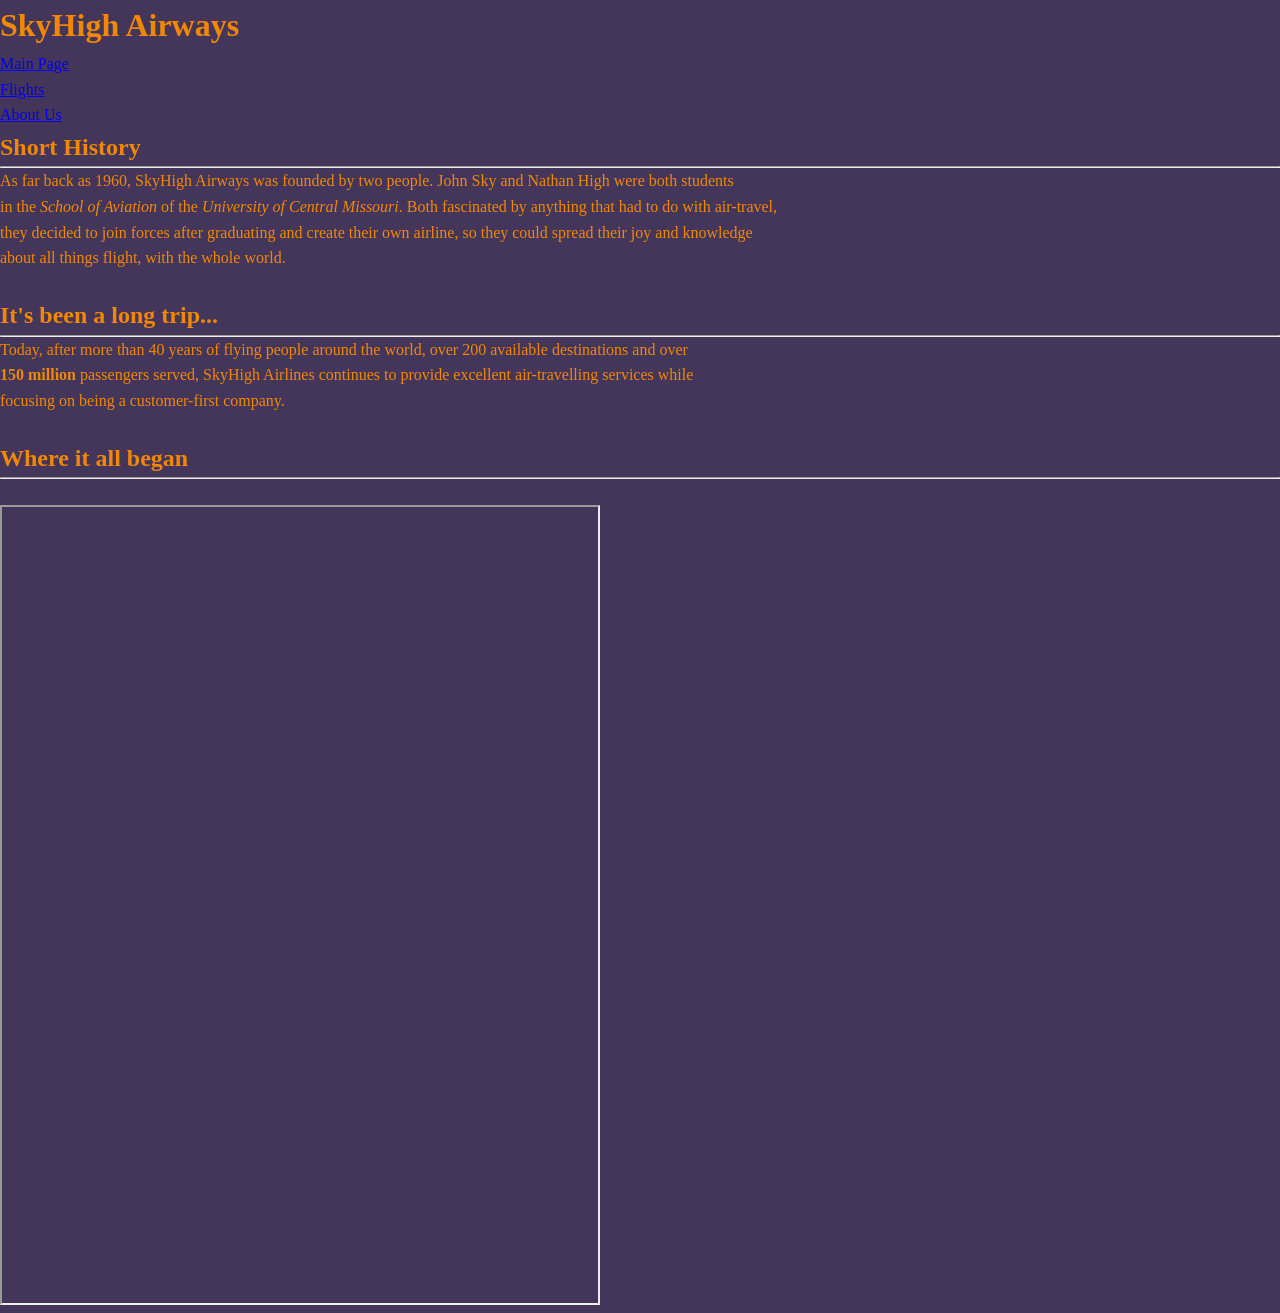
<file: about.html>
<!DOCTYPE html>
<html>

<head>
    <meta charset="utf-8">
    <link rel = "icon" type="png" href = " ./images/plane.png">
    <link rel="stylesheet" type ="text/css" href="style.css">
    <title>SkyHigh Airways: About Us</title>



</head>
<body>
    <div>
    <h1> SkyHigh Airways</h1>
    <ul id="nav_bar">
        <li class="nav_button"><a href="./index.html">Main Page</a></li>
        <li class="nav_button"><a href= "./flights.html">Flights</a></li>
        <li class="nav_button"><a href="./about.html">About Us</a></li>
    </ul>
    </div>

    <h2>Short History</h2>
    <hr>
    <p>As far back as 1960, SkyHigh Airways was founded by two people. John Sky and Nathan High were both students <br>in the <em>School of Aviation</em> of the <em>University of Central Missouri</em>.
        Both fascinated by anything that had to do with air-travel,<br> they decided to join forces after graduating and create their own airline, so they could spread their joy and knowledge <br>
        about all things flight, with the whole world.
    </p>
    <br>

    <h2>It's been a long trip...</h2>
    <hr>
    <p>Today, after more than 40 years of flying people around the world, over 200 available destinations and over <br><strong>150 million</strong> passengers served, SkyHigh Airlines continues to provide
        excellent air-travelling services while <br> focusing on being a customer-first company.
    </p>
    <br>
    <h2>Where it all began</h2>
    <hr>
    <br>
    <iframe src="https://www.ucmo.edu/harmon-college-of-business-and-professional-studies/school-of-aviation/" name="iframe" width="600" height="800" >

</body>
<footer>
    <h3>Contact us via <href="mailto:webmaster@skyhighairways.com"><strong><a href="mailto:webmaster@skyhighairways.com">e-mail.</a></strong></href></h3> 
</footer>


</html>
</file>
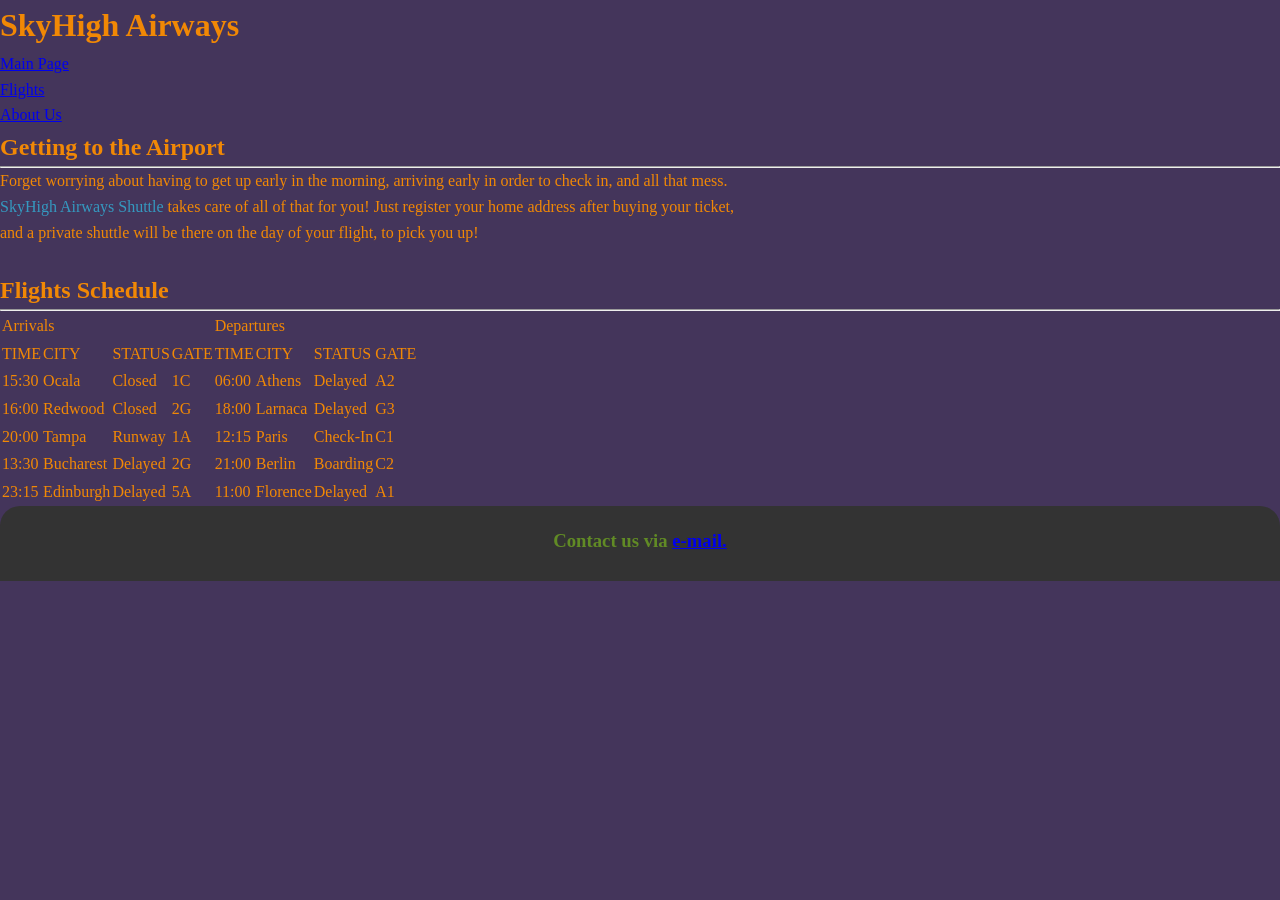
<file: flights.html>
<!DOCTYPE html>
<html>

<head>
    <meta charset="utf-8">
    <link rel = "icon" type="png" href = " ./images/plane.png">
    <link rel="stylesheet" type ="text/css" href="style.css">
    <title>SkyHigh Airways: Flights</title>

</head>
<body>
    <div>
    <h1> SkyHigh Airways</h1>
    <ul id="nav_bar">
        <li class="nav_button"><a href="./index.html">Main Page</a></li>
        <li class="nav_button"><a href= "./flights.html">Flights</a></li>
        <li class="nav_button"><a href="./about.html">About Us</a></li>
    </ul>
    </div>

    <h2>Getting to the Airport</h2>
    <hr>
    <p>Forget worrying about having to get up early in the morning, arriving early in order to check in, and all that mess.<br>
        <span style = "color:rgb(53, 153, 192)">SkyHigh Airways Shuttle</span> takes care of all of that for you! Just register your home address after buying your ticket,<br>
         and a private shuttle will be there on the day of your flight, to pick you up!
    </p>
    <br>
    <h2>Flights Schedule</h2>
    <hr>
    <div class="scroll">
    <table id="flights_table">
        <tr>
        <td colspan="4">Arrivals</td><td colspan="4">Departures</td>
        </tr>
        <tr><td>TIME</td><td>CITY</td><td>STATUS</td><td>GATE</td><td>TIME</td><td>CITY</td><td>STATUS</td><td>GATE</td>
        <tr><td>15:30</td><td>Ocala</td><td>Closed</td><td>1C</td><td>06:00</td><td>Athens</td><td>Delayed</td><td>A2</td>
        <tr><td>16:00</td><td>Redwood</td><td>Closed</td><td>2G</td><td>18:00</td><td>Larnaca</td><td>Delayed</td><td>G3</td>
        <tr><td>20:00</td><td>Tampa</td><td>Runway</td><td>1A</td><td>12:15</td><td>Paris</td><td>Check-In</td><td>C1</td>
        <tr><td>13:30</td><td>Bucharest</td><td>Delayed</td><td>2G</td><td>21:00</td><td>Berlin</td><td>Boarding</td><td>C2</td>
        <tr><td>23:15</td><td>Edinburgh</td><td>Delayed</td><td>5A</td><td>11:00</td><td>Florence</td><td>Delayed</td><td>A1</td>
    </table>
    </div>

</body>


<footer>
    <h3>Contact us via <href="mailto:webmaster@skyhighairways.com"><strong><a href="mailto:webmaster@skyhighairways.com">e-mail.</a></strong></href></h3> 
</footer>





</html>
</file>
<file: style.css>
@import url("https://fonts.googleapis.com/css2?family=Nunito:ital,wght@0,200..1000;1,200..1000&family=Open+Sans:ital,wght@0,300..800;1,300..800&display=swap");

:root {
  /* Global Scope Color Variables */
  --witch: #44355b;
  --spooky-purple: #6a45b9;
  --pumpkin: #f18805;
  --black: #333;
  --zombie: #7b9e89;
  --toxic: #618b25;
  --blood-red: #df3a1f;
  --brownish: #a8ba9a;
  --petrol: #212d40;
  --dracula-blue: #7678ed;
  --dracula-purple: #3d348b;
  --scare-cyan: #17a398;
  --ghastly-purple: #31263e;
}

.open-sans-leet {
  font-family: "Open Sans", sans-serif;
  font-optical-sizing: auto;
  font-weight: 400;
  font-style: normal;
  font-variation-settings: "wdth" 100;
}

.nunito-leet {
  font-family: "Nunito", sans-serif;
  font-optical-sizing: auto;
  font-weight: 400;
  font-style: normal;
}

/* General Styles */
* {
  margin: 0;
  padding: 0;
  box-sizing: border-box;
}

body {
  line-height: 1.6;
  color: var(--pumpkin);
  background: var(--witch);
}

/* main section sets main content padding/ margin */
main {
  padding: 0 15%;
}

/* Header */
header {
  background: var(--black);
  color: var(--zombie);
  padding: 1rem;
  border-bottom-left-radius: 20px;
  border-bottom-right-radius: 20px;
}

/* Typing Effect Styling */
#dynamic-text {
  white-space: nowrap; /* Prevents line breaks */
  overflow: hidden; /* Hides overflow text */
  display: inline-block;
  position: relative;
}

.cursor {
  border-right: 2px solid var(--pumpkin); /* Cursor color */
  animation: fadeCursor 1s ease-in-out infinite; /* Cursor fading */
}

#dynamic-text span {
  opacity: 1;
  transition: opacity 0.1s ease-in-out; /* Smoothly fade letters in */
}

@keyframes fadeCursor {
  0%,
  100% {
    opacity: 1; /* Cursor fully visible */
  }
  50% {
    opacity: 0; /* Cursor invisible */
  }
}

.navbar {
  display: flex;
  justify-content: center;
  align-items: center;
  /* padding: 1rem; */
}

nav ul {
  list-style: none;
  display: flex;
  justify-content: center;
}

nav ul li {
  margin: 0 15px;
  font-size: 1.1rem;
  :hover {
    color: var(--pumpkin);
  }
}

nav ul li a {
  color: var(--zombie);
  text-decoration: none;
  font-weight: bold;
  transition: color 0.4s; /* Hover color will change over 0.4seconds */
}

/* Hero Section */
#hero {
  color: var(--zombie);
  padding-top: 4rem;
  padding-bottom: 2rem;
  text-align: left;
}

#hero h1 {
  font-size: 3rem;
}

#hero p {
  font-size: 1.5rem;
  padding-bottom: 10px;
  color: var(--pumpkin);
}

#resume {
  color: var(--zombie);
  padding-top: 2rem;
  padding-bottom: 2rem;
  text-align: left;

  h2 {
    font-size: 2rem;
    padding-bottom: 0.5rem;
  }

  p {
    font-size: 1.2rem;
  }

  a {
    color: var(--pumpkin);
    text-decoration: none;
  }
}

/* About Section */
#about {
  padding-top: 2rem;
  padding-bottom: 2rem;
  text-align: left;
  color: var(--zombie);
}

#about h2 {
  font-size: 2rem;
  padding-bottom: 0.5rem;
}

#about p {
  font-size: 1.2rem;
}

/* Tech Stack Cards Section */
.stack-container {
  display: flex;
  flex-flow: row wrap;
  justify-content: start;
  align-items: inherit;
  column-gap: 2rem;
  row-gap: 1rem;
  padding-bottom: 20px;
}

.stack-item {
  background-color: var(--ghastly-purple);
  color: var(--pumpkin);
  border-radius: 12px;
  width: 20%;

  /* Styling tech logo/ name headers */
  .stack-item-header {
    display: flex;
    flex-flow: row;
    justify-content: space-between;
    align-items: center;
    font-size: 1.2rem;
    padding-top: 0.5rem;
    padding-left: 1rem;
    padding-right: 1rem;

    a {
      text-decoration: none;
    }

    i {
      font-size: 3rem;
    }
  }

  .language-tag {
    font-size: 1rem;
    align-self: baseline;
    padding-left: 2px;
    padding-right: 2px;
    background-color: var(--blood-red);
    border-radius: 6px;
  }

  .stack-description {
    font-size: 1rem;
    padding-top: 0.5rem;
    padding-bottom: 0.5rem;
    padding-left: 1rem;
    padding-right: 1rem;
  }
}

/* Stack Item Colors */
.devicon-angularjs-plain {
  color: var(--blood-red);
}

.devicon-java-plain {
  color: var(--zombie);
}

.devicon-typescript-plain {
  color: var(--dracula-purple);
}

.devicon-spring-original {
  color: var(--zombie);
}

.devicon-git-plain {
  color: var(--pumpkin);
}

.devicon-postgresql-plain {
  color: var(--dracula-blue);
}

.devicon-docker-plain {
  color: var(--scare-cyan);
}

.devicon-rxjs-plain {
  color: var(--spooky-purple);
}

/* Projects Section */
#projects {
  background-color: var(--witch);
}

.project {
  background: #fff;
  margin: 20px 0;
  padding: 20px;
  border-radius: 8px;
  box-shadow: 0 2px 8px rgba(0, 0, 0, 0.1);
}

.project h3 {
  margin-bottom: 10px;
}

.project p {
  color: #666;
}

/* Contact Section */
#contact {
  color: var(--zombie);
  font-size: 1.5rem;
  text-align: left;
  background-color: var(--witch);
}

#contact h2 {
  padding-bottom: 0.5rem;
}

#contact a {
  color: var(--pumpkin);
  text-decoration: none;
}

#contact a:hover {
  color: var(--toxic);
}

#contact p {
  font-size: 1.2rem;
}

/* Footer */
footer {
  border-top-left-radius: 20px;
  border-top-right-radius: 20px;
  padding-top: 20px;
  padding-bottom: 25px;
  text-align: center;
  background: var(--black);
  color: var(--toxic);
  position: relative;
}

/* Skills Section Styling */
#stack {
  text-align: left;
  color: var(--zombie);
}

#stack h2 {
  font-size: 2rem;
  padding-bottom: 10px;
}

.stack-header-description {
  font-size: 1.2rem;
  padding-bottom: 10px;
}

/* Badges Styling */
#badge-container {
  display: flex;
  color: var(--pumpkin);
  flex-direction: row;
  flex-wrap: nowrap;
  justify-content: space-around;
  align-items: center;
  font-size: 60px;
}

.badge {
  a {
    color: var(--pumpkin);
  }

  :hover {
    color: var(--toxic);
  }
}

.hamburger {
  display: none;
  flex-direction: column;
  cursor: pointer;
  gap: 0.3rem;
}

.hamburger span {
  display: block;
  width: 25px;
  height: 3px;
  border-radius: 12px;
  background-color: var(--pumpkin);
}

/* Responsive Design for Tablets */
@media (max-width: 1024px) {
  .stack-item {
    width: 45%;
  }
}

/* Responsive Design for Tablets (Landscape Mode) */
@media (max-width: 1080px) {
  .stack-item {
    width: 45%;
  }
}

/* Responsive Design for Mobile Devices */
@media (max-width: 480px) {
  .navbar {
    justify-content: end;
    border-radius: 0px;
  }

  .nav-links {
    display: none;
    flex-direction: column;
    position: absolute;
    top: 36px;
    right: 0;
    background-color: #333;
    width: 100%;
    text-align: center;
    z-index: 1;
  }

  .nav-links.show {
    display: flex; /* Nav slides in from the right */
  }

  /* Show the hamburger menu on mobile */
  .hamburger {
    display: flex;
  }

  .nav-links li {
    margin: 1rem 0;
  }

  nav ul {
    flex-direction: column;
  }

  #hero h1 {
    font-size: 2rem;
  }

  #hero p {
    font-size: 1rem;
  }

  #badge-container {
    font-size: 40px;
    padding-bottom: 10px;
  }

  .stack-item {
    width: 90%;
  }

  .badge:hover {
    color: var(--toxic);
  }

  .skill-bar {
    width: 100%;
  }

  #contact {
    p {
      text-align: start;
    }

    .email-contact {
      padding-top: 2rem;
      text-align: center;
    }
  }
}
</file>
